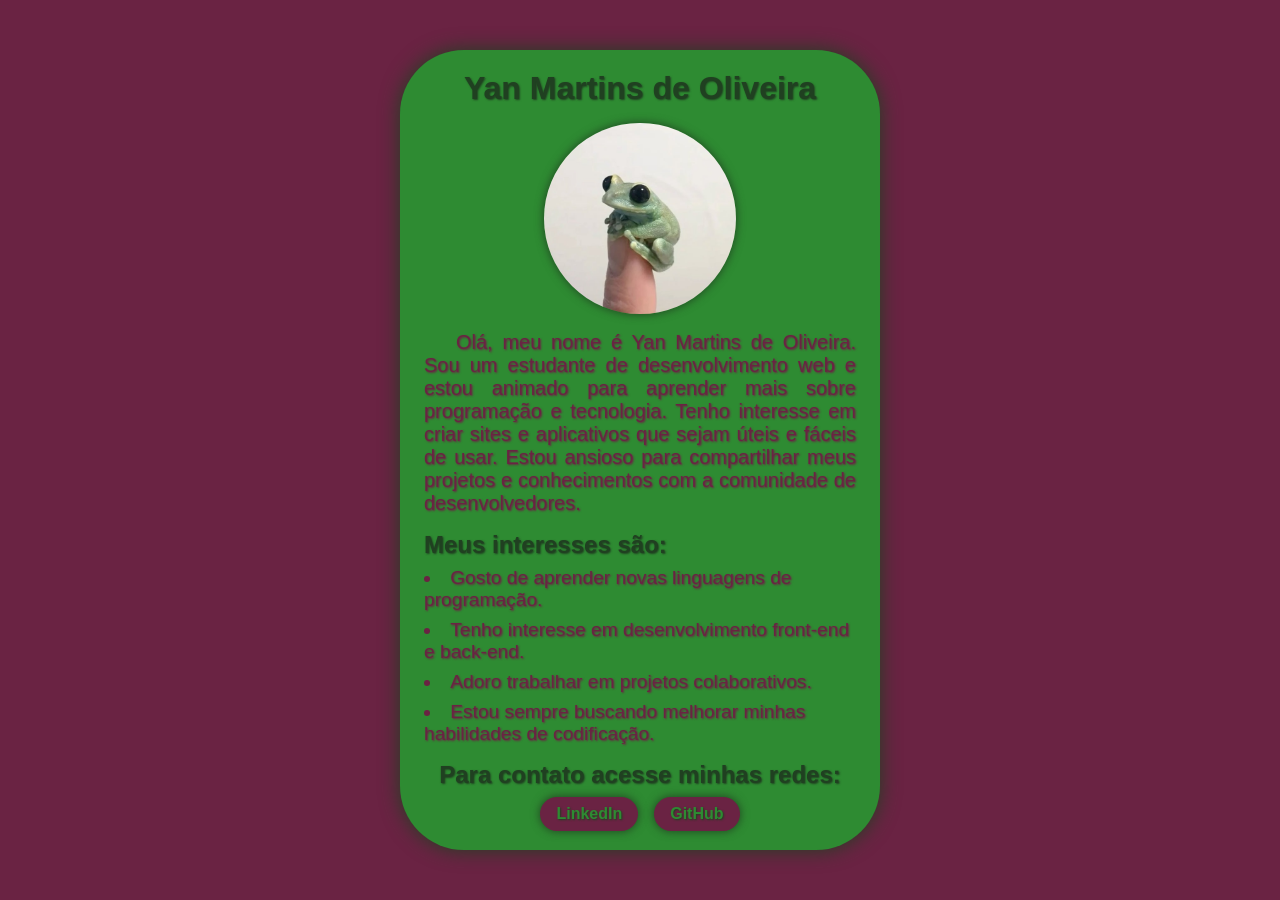
<file: Exercicio-01/index.html>
<!doctype html>
<html lang="en">
  <head>
    <meta charset="UTF-8" />
    <meta name="viewport" content="width=device-width, initial-scale=1.0" />
    <link rel="stylesheet" href="style.css" />
    <title>Yan Martins de Oliveira</title>
  </head>

  <body>
    <div class="conteudo">
      <div class="conteudo-titulo">
        <h1>Yan Martins de Oliveira</h1>
      </div>

      <div class="conteudo-foto">
        <img src="assets\Foto de perfil.JPG" alt="Sapinho" />
      </div>

      <div class="conteudo-texto">
        <p>
          Olá, meu nome é Yan Martins de Oliveira. Sou um estudante de
          desenvolvimento web e estou animado para aprender mais sobre
          programação e tecnologia. Tenho interesse em criar sites e aplicativos
          que sejam úteis e fáceis de usar. Estou ansioso para compartilhar meus
          projetos e conhecimentos com a comunidade de desenvolvedores.
        </p>
      </div>

      <div class="conteudo-interesses">
        <h2>Meus interesses são:</h2>
        <ul>
          <li>Gosto de aprender novas linguagens de programação.</li>
          <li>Tenho interesse em desenvolvimento front-end e back-end.</li>
          <li>Adoro trabalhar em projetos colaborativos.</li>
          <li>
            Estou sempre buscando melhorar minhas habilidades de codificação.
          </li>
        </ul>
      </div>

      <div class="conteudo-contato">
        <h2>Para contato acesse minhas redes:</h2>
        <div class="conteudo-contato-links">
          <a
            href="https://www.linkedin.com/in/yan-martins-de-oliveira-7694a71a3/"
            target="_blank"
            >LinkedIn</a
          >
          <a href="https://github.com/YanYMO" target="_blank">GitHub</a>
        </div>
      </div>
    </div>
  </body>
</html>
</file>
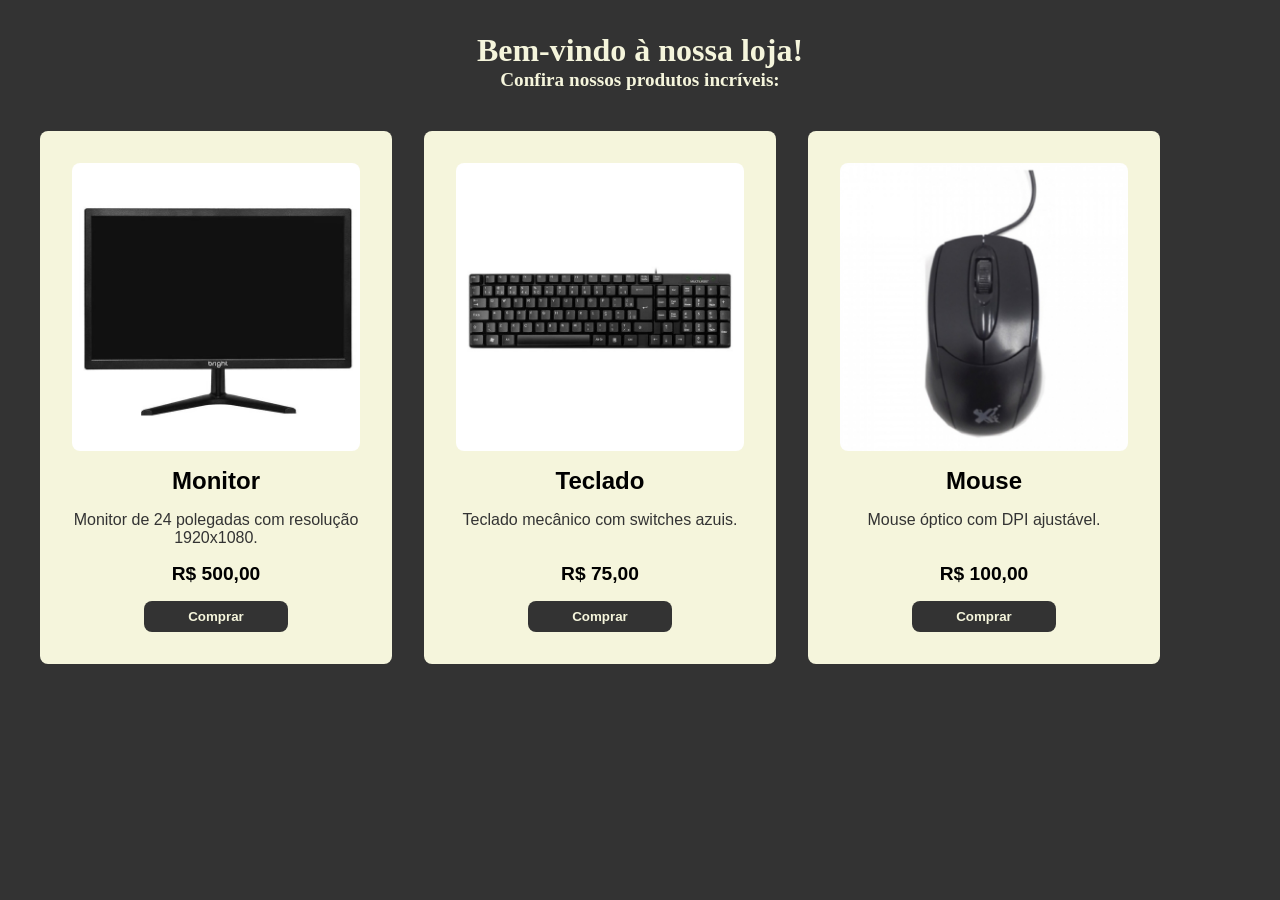
<file: Exercicio-02/index.html>
<!doctype html>
<html lang="en">
  <head>
    <meta charset="UTF-8" />
    <meta name="viewport" content="width=device-width, initial-scale=1.0" />
    <link rel="stylesheet" href="/Exercicio-02/style.css" />
    <title>Loja</title>
  </head>

  <body>
    <div class="header">
      <h1>Bem-vindo à nossa loja!</h1>
      <p>Confira nossos produtos incríveis:</p>
    </div>
    <section class="loja">
      <ul class="produtos">
        <li class="itens">
          <img src="assets/monitor.jpg" alt="Monitor" class="produto-imagem" />
          <h2>Monitor</h2>
          <p>Monitor de 24 polegadas com resolução 1920x1080.</p>
          <span>R$ 500,00</span>
          <button>Comprar</button>
        </li>
        <li class="itens">
          <img src="assets/teclado.jpg" alt="Teclado" class="produto-imagem" />
          <h2>Teclado</h2>
          <p>Teclado mecânico com switches azuis.</p>
          <span>R$ 75,00</span>
          <button>Comprar</button>
        </li>
        <li class="itens">
          <img src="assets/mouse.jpg" alt="Mouse" class="produto-imagem" />
          <h2>Mouse</h2>
          <p>Mouse óptico com DPI ajustável.</p>
          <span>R$ 100,00</span>
          <button>Comprar</button>
        </li>
      </ul>
    </section>
  </body>
</html>
</file>
<file: Exercicio-01/style.css>
* {
  margin: 0;
  padding: 0;
  box-sizing: border-box;
}

body {
  display: flex;
  background-color: #6a2343;
  width: 100vw;
  height: 100vh;
  justify-content: center;
  align-items: center;
}

.conteudo {
  max-width: 30rem;
  max-height: 50rem;
  display: flex;
  flex-direction: column;
  justify-content: center;
  align-items: center;
  gap: 1rem;
  font-family: Arial, sans-serif;
  background-color: #2e8b32;
  box-shadow: #204021 0px 0px 20px;
  border-radius: 4rem;
  padding: 1.5rem;
}

.conteudo-titulo {
  display: inline-block;
  color: #204021;
  text-shadow: #204021 1px 1px 2px;
}

.conteudo-foto {
  max-width: 12rem;
  max-height: 12rem;
}

.conteudo-foto img {
  display: inline-block;
  width: 100%;
  height: 100%;
  border-radius: 50%;
  box-shadow: #204021 0px 0px 10px;
}

.conteudo-texto {
  display: inline-block;
  width: 100%;
  text-align: justify;
  text-indent: 2rem;
  font-size: 1.25rem;
  color: #6a2343;
  text-shadow: #6a2343 1px 1px 2px;
}

.conteudo-interesses {
  display: flex;
  flex-direction: column;
  gap: 0.5rem;
  font-size: 1rem;
  font-weight: bold;
  color: #204021;
  text-shadow: #204021 1px 1px 2px;
}

.conteudo-interesses ul {
  display: flex;
  flex-direction: column;
  gap: 0.5rem;
  list-style: inside;
  font-size: larger;
  font-weight: normal;
  color: #6a2343;
  text-shadow: #6a2343 1px 1px 2px;
}

.conteudo-contato {
  display: flex;
  flex-direction: column;
  font-size: 1rem;
  color: #204021;
  text-shadow: #204021 1px 1px 2px;
  gap: 0.5rem;
}

.conteudo-contato-links {
  display: flex;
  gap: 1rem;
  justify-content: center;
}

.conteudo-contato a {
  color: #2e8b32;
  background-color: #6a2343;
  padding: 0.5rem 1rem;
  border-radius: 5rem;
  text-decoration: none;
  font-weight: bold;
  justify-self: center;
  box-shadow: #204021 0px 0px 10px;
}
</file>
<file: Exercicio-02/style.css>
* {
  margin: 0;
  padding: 0;
  box-sizing: border-box;
}

body {
  background-color: #333;
}

.header {
  background-color: #333;
  color: beige;
  padding-top: 2rem;
  width: 100%;
  text-align: center;
}

.header p {
  font-size: 1.2rem;
  font-weight: bold;
}

.loja {
  max-width: 1200px;
  place-self: center;
  gap: 20px;
  font-family: Arial, Helvetica, sans-serif;
  padding: 1.5rem;
}

.produtos {
  background-color: transparent;
  display: flex;
  flex-direction: row;
  flex-wrap: nowrap;
  padding: 1rem;
  gap: 2rem;
  text-align: center;
  list-style: none;
}

.itens {
  width: auto;
  display: flex;
  flex-direction: column;
  align-items: center;
  gap: 1rem;
  background-color: beige;
  border-radius: 8px;
  padding: 2rem;
}

.produtos img {
  width: 100%;
  height: auto;
  border-radius: 8px;
}

.itens p {
  font-size: 1rem;
  color: #333;
  margin-bottom: auto;
}

.itens span {
  font-size: 1.2rem;
  font-weight: bold;
}

.itens button {
  width: 50%;
  padding: 0.5rem;
  background-color: #333;
  font-weight: bold;
  color: beige;
  border: none;
  border-radius: 8px;
  cursor: pointer;
}

@media (max-width: 830px) {
  .loja {
    padding: 1.5rem;
  }

  .produtos {
    flex-direction: column;
    align-items: center;
  }
}
</file>
